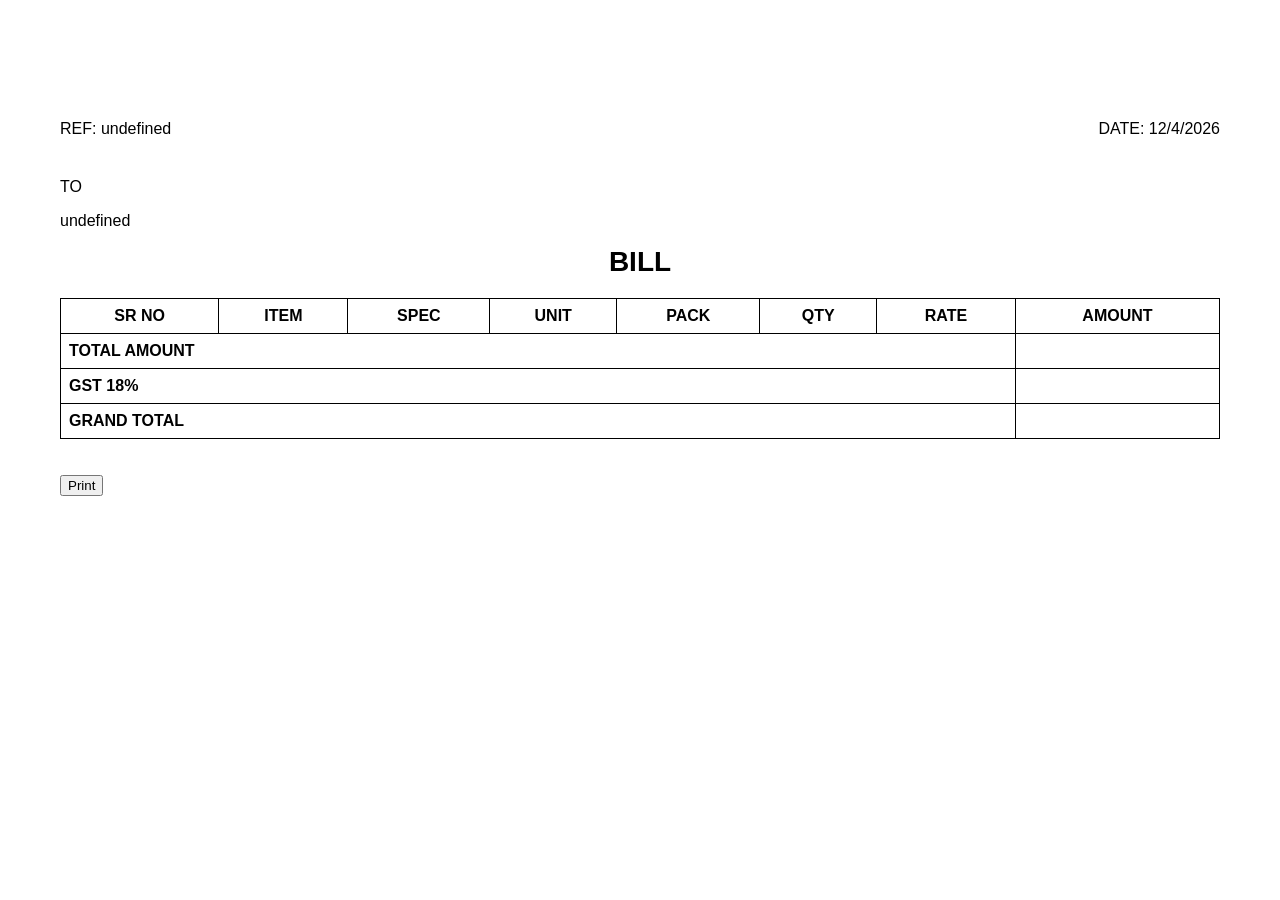
<file: bill.html>
<!DOCTYPE html><html>
<head><title>Bill</title><style>

body{
font-family:Arial;
margin:120px 60px;
}

.top{
display:flex;
justify-content:space-between;
margin-bottom:40px;
}

.title{
text-align:center;
font-size:28px;
font-weight:bold;
margin-bottom:20px;
}

table{
width:100%;
border-collapse:collapse;
}

table,th,td{
border:1px solid black;
}

th,td{
padding:8px;
}

.total{
font-weight:bold;
}

@media print{
button{
display:none;
}
}

</style></head><body><div class="top"><div>
REF: <span id="ref"></span>
</div><div>
DATE: <span id="date"></span>
</div></div><p>TO</p><p id="dept"></p><div class="title">
BILL
</div><table><tr><th>SR NO</th>
<th>ITEM</th>
<th>SPEC</th>
<th>UNIT</th>
<th>PACK</th>
<th>QTY</th>
<th>RATE</th>
<th>AMOUNT</th></tr><tbody id="items"></tbody><tr class="total"><td colspan="7">TOTAL AMOUNT</td>
<td id="total"></td></tr><tr class="total"><td colspan="7">GST 18%</td>
<td id="gst"></td></tr><tr class="total"><td colspan="7">GRAND TOTAL</td>
<td id="grand"></td></tr></table><br><br>

<button onclick="window.print()">Print</button>

<script>

let po=JSON.parse(localStorage.getItem("selectedPO")||"{}")

document.getElementById("ref").innerText=po.number

document.getElementById("date").innerText=new Date().toLocaleDateString()

document.getElementById("dept").innerText=po.department

let table=document.getElementById("items")

let total=0

po.items.forEach((it,i)=>{

let amount=it.qty*it.rate

total+=amount

table.innerHTML+=`

<tr>

<td>${i+1}</td>
<td>${it.name}</td>
<td>${it.spec}</td>
<td>${it.unit}</td>
<td>${it.pack}</td>
<td>${it.qty}</td>
<td>${it.rate}</td>
<td>${amount}</td>

</tr>

`

})

let base=total/1.18

let gst=total-base

document.getElementById("total").innerText=base.toFixed(2)
document.getElementById("gst").innerText=gst.toFixed(2)
document.getElementById("grand").innerText=total.toFixed(2)

</script></body>
</html>
</file>
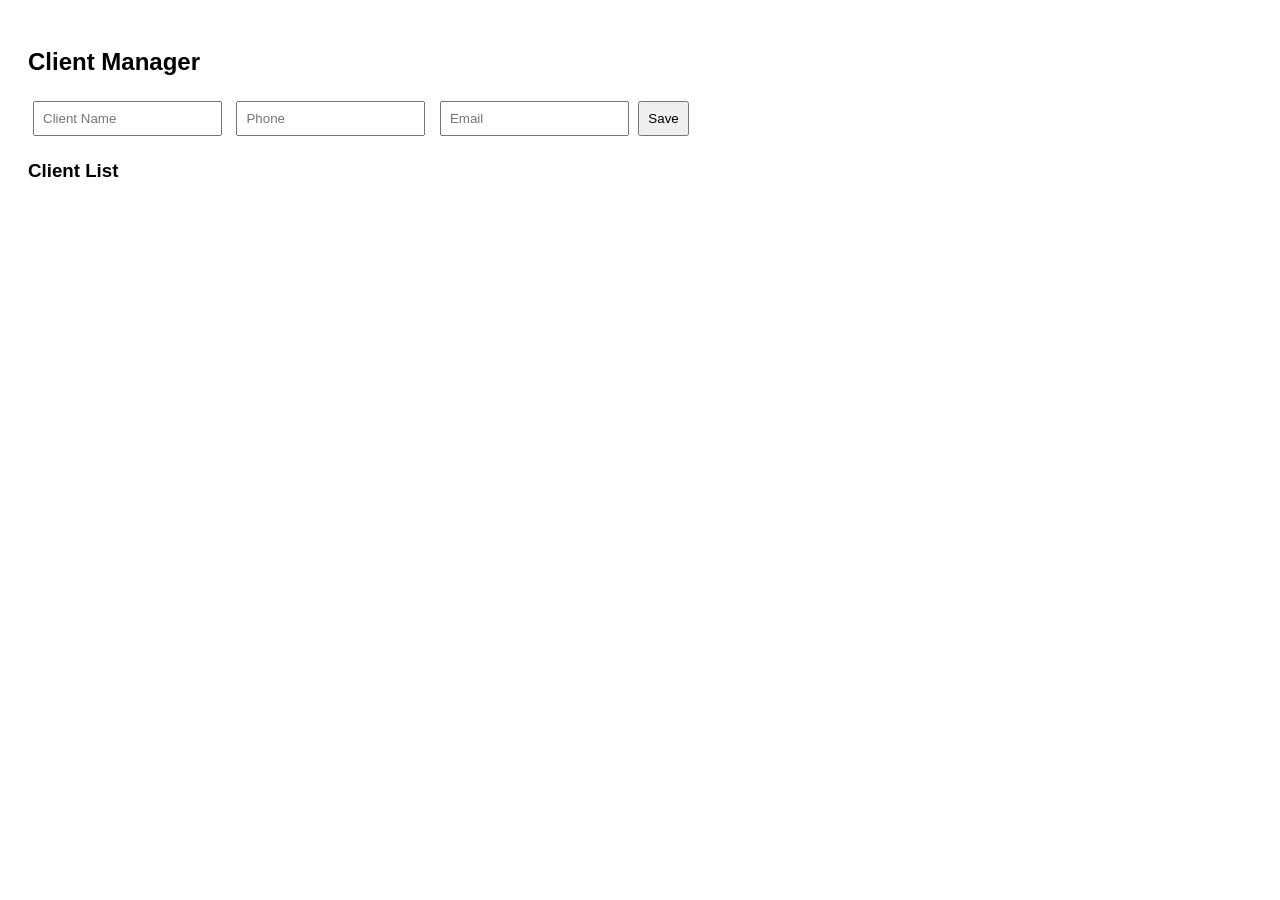
<file: clients.html>
<!DOCTYPE html>
<html>
<head>
<title>Client Manager</title>
<style>
body{font-family:Arial;padding:20px}
input{padding:8px;margin:5px}
button{padding:8px}
</style>
</head>

<body>

<h2>Client Manager</h2>

<input id="name" placeholder="Client Name">
<input id="phone" placeholder="Phone">
<input id="email" placeholder="Email">

<button onclick="saveClient()">Save</button>

<h3>Client List</h3>
<ul id="list"></ul>

<script>

function saveClient(){

let name=document.getElementById("name").value
let phone=document.getElementById("phone").value
let email=document.getElementById("email").value

let clients=JSON.parse(localStorage.getItem("clients")||"[]")

clients.push({name,phone,email})

localStorage.setItem("clients",JSON.stringify(clients))

load()

}

function load(){

let clients=JSON.parse(localStorage.getItem("clients")||"[]")

let html=""

clients.forEach(c=>{
html+=<li>${c.name} | ${c.phone} | ${c.email}</li>
})

document.getElementById("list").innerHTML=html

}

load()

</script>

</body>
</html>
</file>
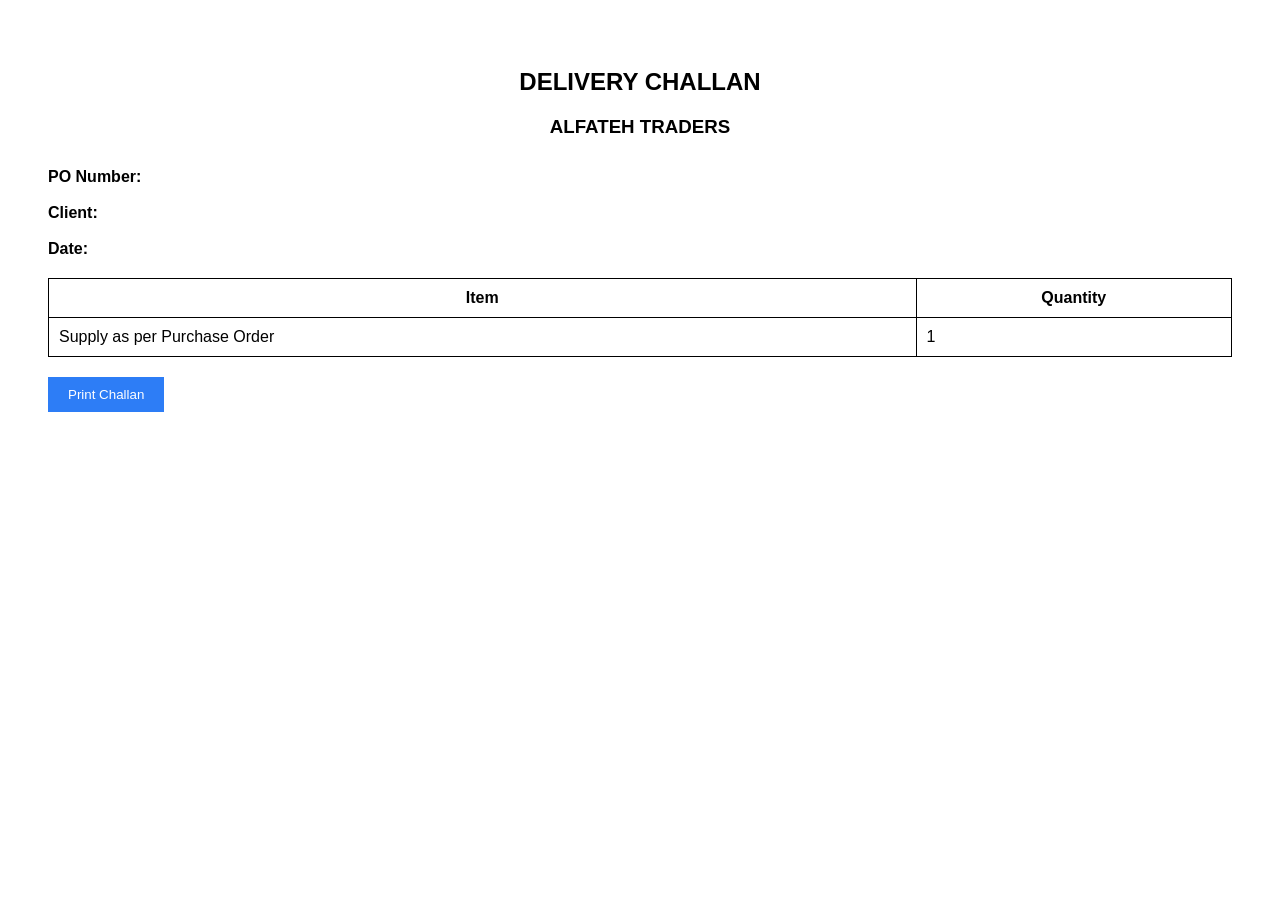
<file: dc.html>
<!DOCTYPE html>
<html>

<head>

<title>Delivery Challan</title>

<style>

body{
font-family:Arial;
padding:40px;
}

.header{
text-align:center;
margin-bottom:30px;
}

table{
width:100%;
border-collapse:collapse;
margin-top:20px;
}

table,th,td{
border:1px solid black;
padding:10px;
}

button{
margin-top:20px;
padding:10px 20px;
background:#2d7df6;
color:white;
border:none;
}

</style>

</head>

<body>

<div class="header">

<h2>DELIVERY CHALLAN</h2>

<h3>ALFATEH TRADERS</h3>

</div>

<b>PO Number:</b> <span id="po"></span><br><br>

<b>Client:</b> <span id="client"></span><br><br>

<b>Date:</b> <span id="date"></span>

<table>

<tr>

<th>Item</th>

<th>Quantity</th>

</tr>

<tr>

<td>Supply as per Purchase Order</td>

<td>1</td>

</tr>

</table>

<button onclick="window.print()">

Print Challan

</button>

<script>

let data=JSON.parse(localStorage.getItem("selectedPO"))

document.getElementById("po").innerText=data.number
document.getElementById("client").innerText=data.client
document.getElementById("date").innerText=new Date().toLocaleDateString()

</script>

</body>

</html>
</file>
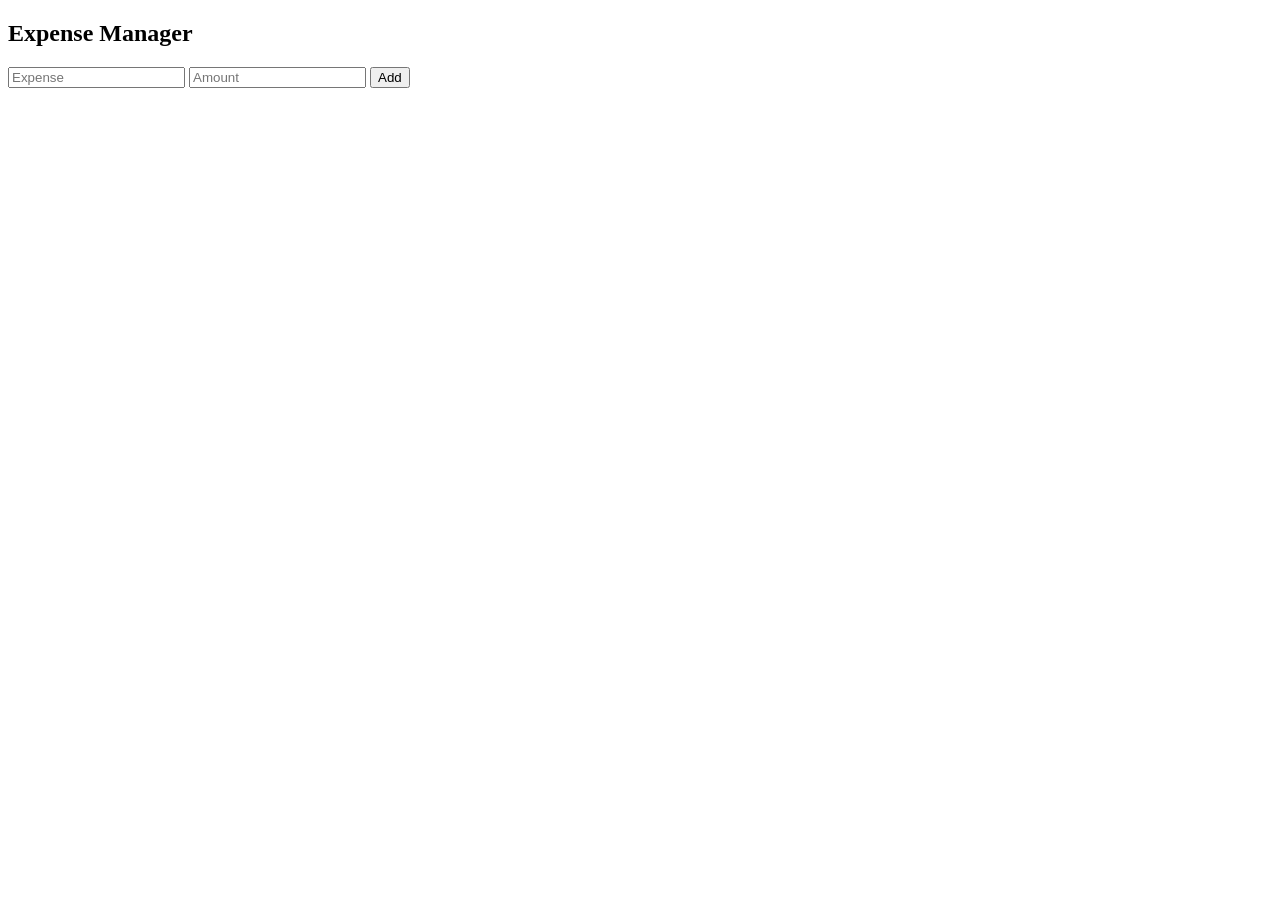
<file: expencses.html>
<!DOCTYPE html>
<html>
<head>
<title>Expense Manager</title>
</head>

<body>

<h2>Expense Manager</h2>

<input id="desc" placeholder="Expense">
<input id="amount" placeholder="Amount">

<button onclick="add()">Add</button>

<ul id="list"></ul>

<script>

function add(){

let desc=document.getElementById("desc").value
let amount=document.getElementById("amount").value

let data=JSON.parse(localStorage.getItem("expenses")||"[]")

data.push({desc,amount})

localStorage.setItem("expenses",JSON.stringify(data))

load()

}

function load(){

let data=JSON.parse(localStorage.getItem("expenses")||"[]")

let html=""

data.forEach(e=>{
html+=<li>${e.desc} - ${e.amount}</li>
})

document.getElementById("list").innerHTML=html

}

load()

</script>

</body>
</html>
</file>
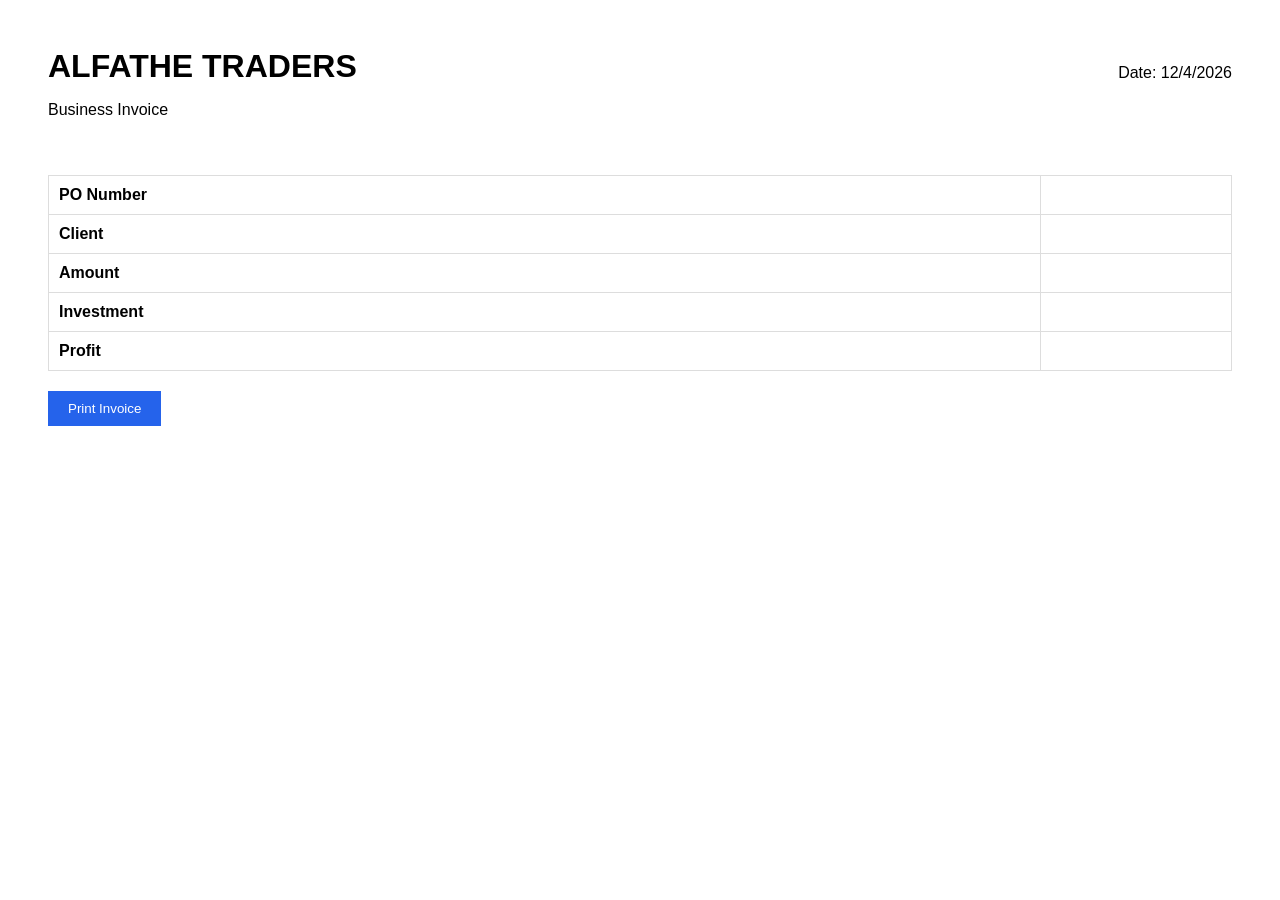
<file: invoce.html>
<!DOCTYPE html>
<html>
<head>
<title>Invoice</title>

<style>

body{
font-family:Arial;
padding:40px;
}

.header{
display:flex;
justify-content:space-between;
margin-bottom:40px;
}

h1{
margin:0;
}

table{
width:100%;
border-collapse:collapse;
margin-top:20px;
}

th,td{
border:1px solid #ddd;
padding:10px;
text-align:left;
}

button{
padding:10px 20px;
margin-top:20px;
background:#2563eb;
color:white;
border:none;
cursor:pointer;
}

</style>

</head>

<body>

<div class="header">

<div>
<h1>ALFATHE TRADERS</h1>
<p>Business Invoice</p>
</div>

<div>
<p>Date: <span id="date"></span></p>
</div>

</div>

<table>

<tr>
<th>PO Number</th>
<td id="po"></td>
</tr>

<tr>
<th>Client</th>
<td id="client"></td>
</tr>

<tr>
<th>Amount</th>
<td id="amount"></td>
</tr>

<tr>
<th>Investment</th>
<td id="investment"></td>
</tr>

<tr>
<th>Profit</th>
<td id="profit"></td>
</tr>

</table>

<button onclick="window.print()">Print Invoice</button>

<script>

document.getElementById("date").innerText =
new Date().toLocaleDateString()

let data = JSON.parse(localStorage.getItem("poData") || "[]")

let last = data[data.length-1]

if(last){

document.getElementById("po").innerText = last.number
document.getElementById("client").innerText = last.client
document.getElementById("amount").innerText = last.amount
document.getElementById("investment").innerText = last.investment
document.getElementById("profit").innerText = last.profit

}

</script>

</body>
</html>
</file>
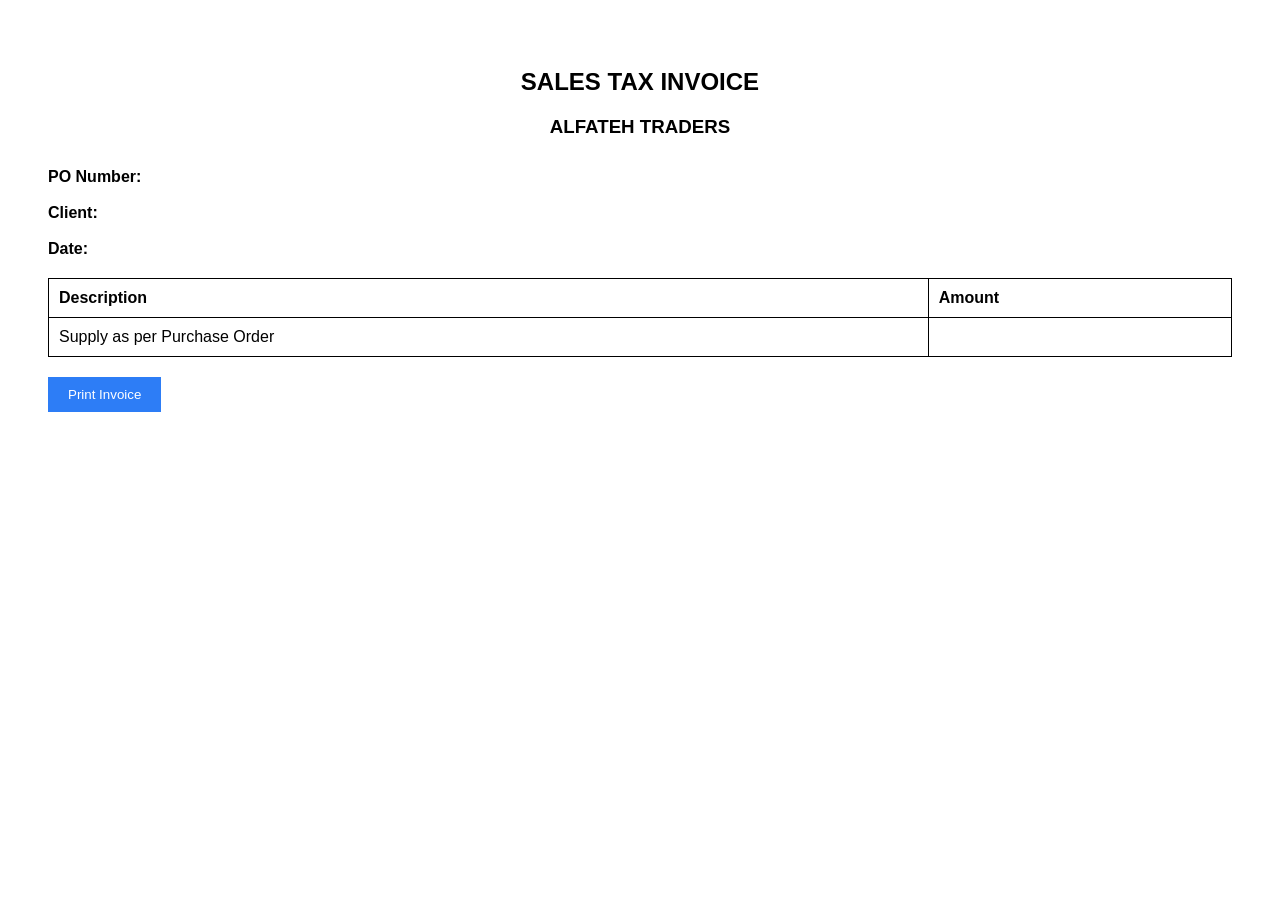
<file: Stinvoice.html>
<!DOCTYPE html>
<html>
<head>
<title>Sales Tax Invoice</title>

<style>

body{
font-family:Arial;
padding:40px;
}

.header{
text-align:center;
margin-bottom:30px;
}

table{
width:100%;
border-collapse:collapse;
margin-top:20px;
}

table,th,td{
border:1px solid black;
padding:10px;
text-align:left;
}

.printBtn{
margin-top:20px;
padding:10px 20px;
background:#2d7df6;
color:white;
border:none;
cursor:pointer;
}

</style>

</head>

<body>

<div class="header">

<h2>SALES TAX INVOICE</h2>

<h3>ALFATEH TRADERS</h3>

</div>

<div>

<b>PO Number:</b> <span id="po"></span><br><br>

<b>Client:</b> <span id="client"></span><br><br>

<b>Date:</b> <span id="date"></span>

</div>

<table>

<tr>

<th>Description</th>

<th>Amount</th>

</tr>

<tr>

<td>Supply as per Purchase Order</td>

<td id="amount"></td>

</tr>

</table>

<button class="printBtn" onclick="window.print()">

Print Invoice

</button>

<script>

let data=JSON.parse(localStorage.getItem("selectedPO"))

document.getElementById("po").innerText=data.number
document.getElementById("client").innerText=data.client
document.getElementById("amount").innerText=data.amount
document.getElementById("date").innerText=new Date().toLocaleDateString()

</script>

</body>
</html>
</file>
